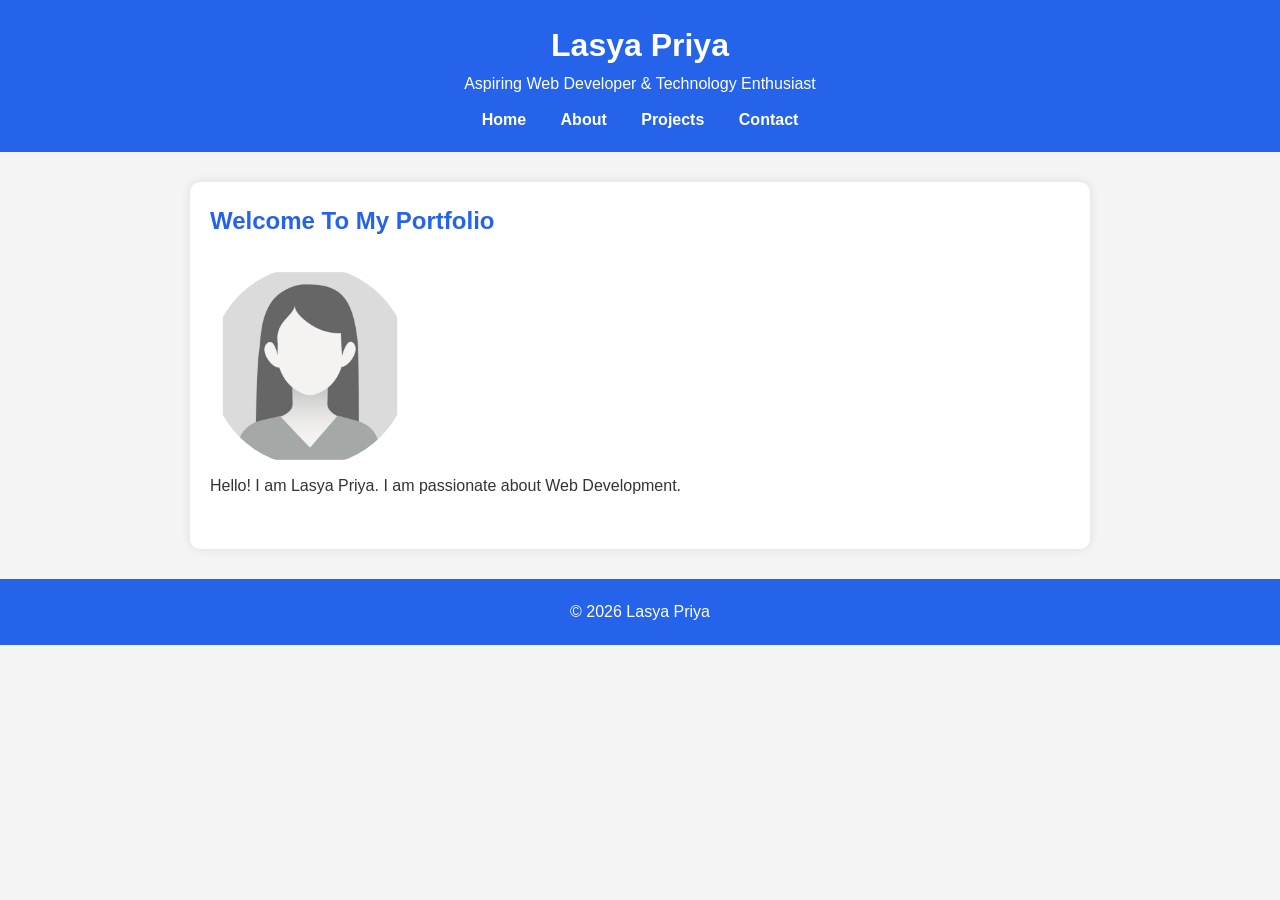
<file: index.html>
<!DOCTYPE html>
<html lang="en">

<head>

    <meta charset="UTF-8">

    <meta name="viewport"
          content="width=device-width, initial-scale=1.0">

    <meta name="description"
          content="Portfolio Website of Lasya Priya">

    <meta name="keywords"
          content="Portfolio, HTML, CSS, JavaScript">

    <meta name="author"
          content="Lasya Priya">
    <link rel="stylesheet" href="style.css">
    <title>Home | Portfolio</title>

</head>

<body>

    <!-- Website Header -->
    <header>

        <h1>Lasya Priya</h1>

        <p>Aspiring Web Developer & Technology Enthusiast</p>
        <!-- Navigation -->
        <nav aria-label="Main Navigation">

            <a href="index.html">Home</a>

            <a href="about.html">About</a>

            <a href="projects.html">Projects</a>

            <a href="contact.html">Contact</a>

        </nav>

    </header>

    <!-- Main Content -->
    <main>

        <section>

            <h2>Welcome To My Portfolio</h2>

            <img src="profile.jpg"
                 alt="Profile picture"
                 width="200">

            <p>
                Hello! I am Lasya Priya.
                I am passionate about Web Development.
            </p>

        </section>

    </main>

    <footer>

        <p>
            © 2026 Lasya Priya
        </p>

    </footer>

</body>

</html>
</file>
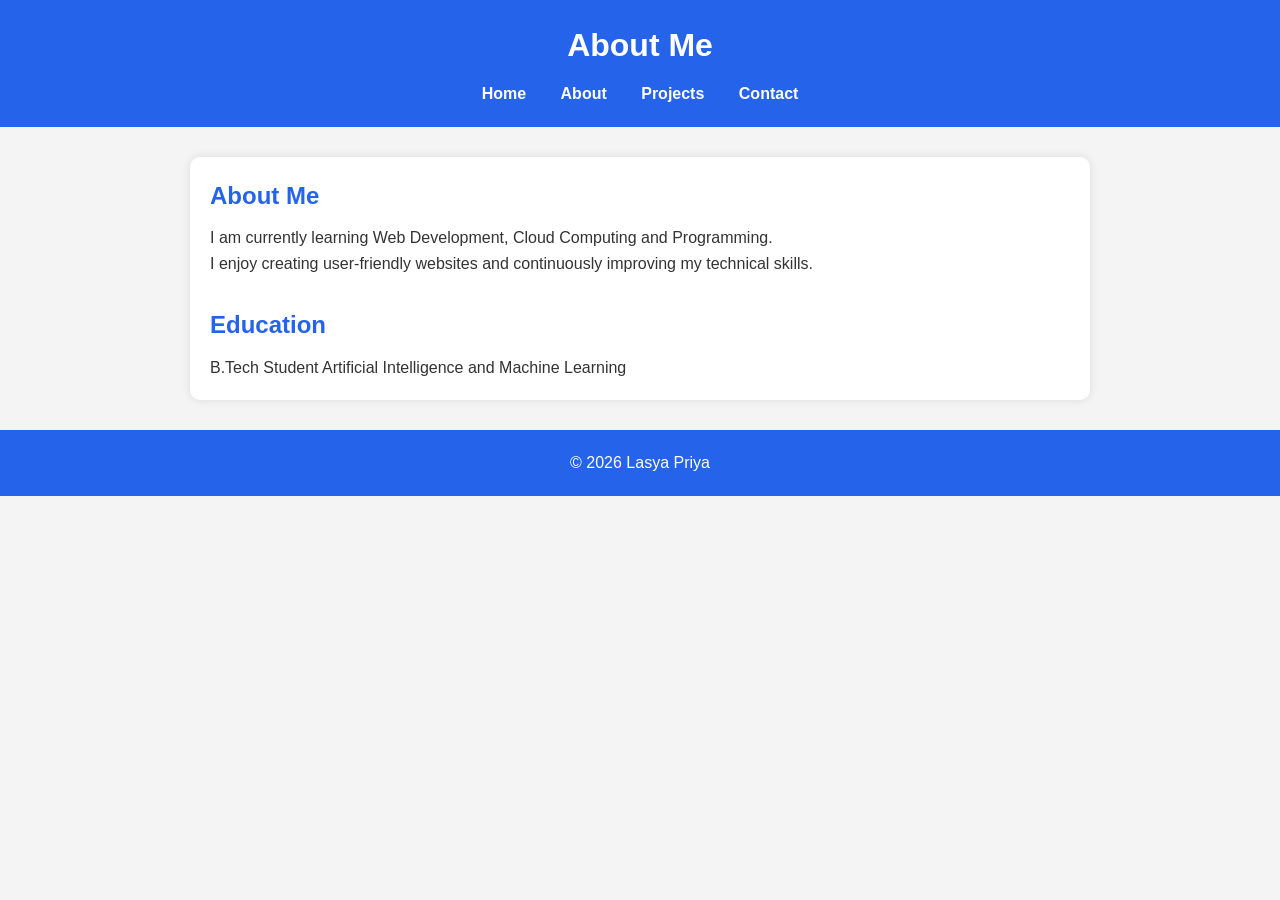
<file: about.html>
<!DOCTYPE html>
<html lang="en">

<head>

<meta charset="UTF-8">

<meta name="viewport"
content="width=device-width, initial-scale=1.0">
<link rel="stylesheet" href="style.css">
<title>About Me</title>

</head>

<body>

<header>

<h1>About Me</h1>

<nav aria-label="Main Navigation">

<a href="index.html">Home</a>

<a href="about.html">About</a>

<a href="projects.html">Projects</a>

<a href="contact.html">Contact</a>

</nav>

</header>

<main>

<section>

<h2>About Me</h2>

<p>
I am currently learning Web Development,
Cloud Computing and Programming.
</p>

<p>
I enjoy creating user-friendly websites
and continuously improving my technical skills.
</p>

</section>

<h2>Education</h2>

<p>
B.Tech Student
Artificial Intelligence and Machine Learning
</p>

</section>

</main>

<footer>

<p>© 2026 Lasya Priya</p>

</footer>

</body>

</html>
</file>
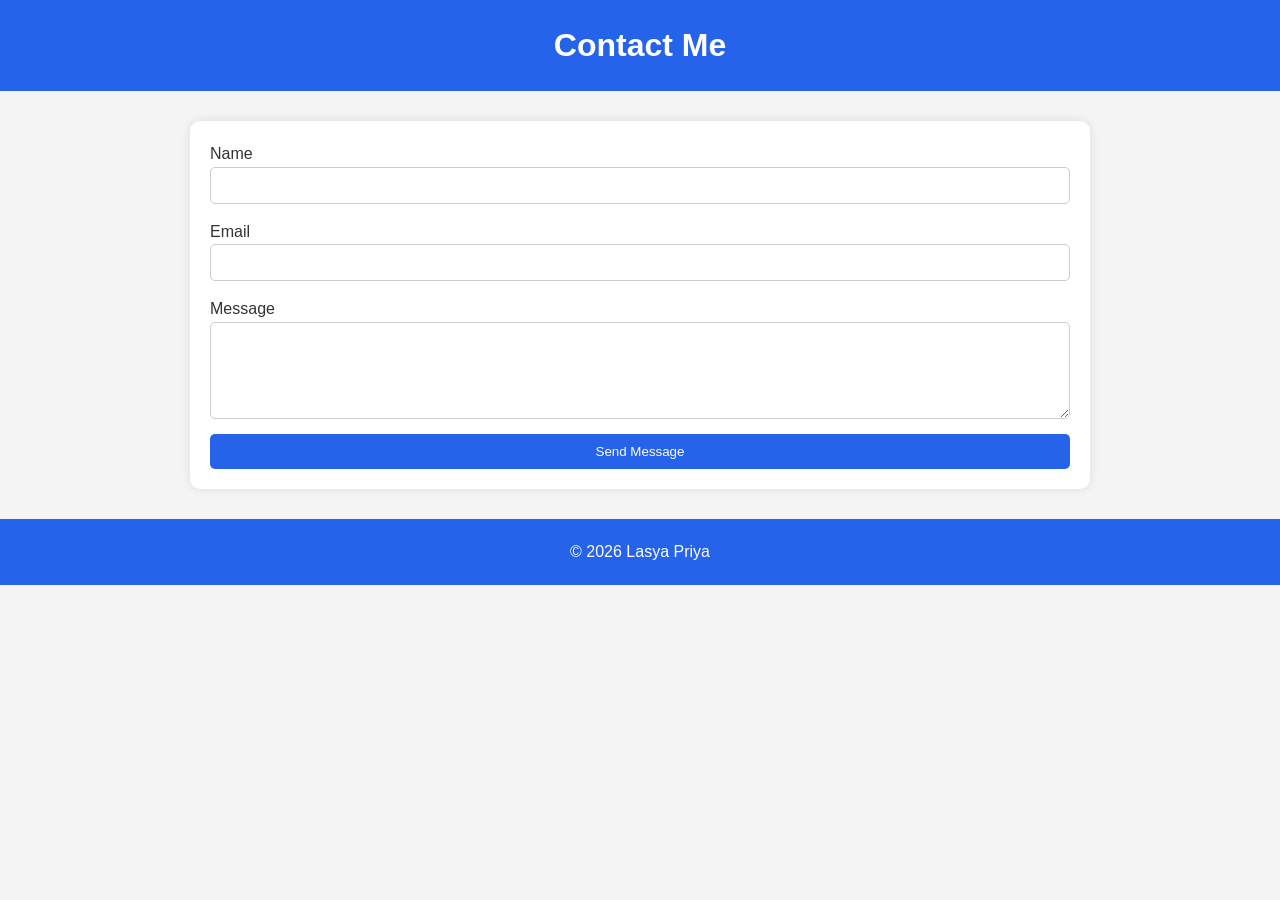
<file: contact.html>
<!DOCTYPE html>
<html lang="en">

<head>

<meta charset="UTF-8">

<meta name="viewport"
content="width=device-width, initial-scale=1.0">
<link rel="stylesheet" href="style.css">
<title>Contact</title>

</head>

<body>

<header>

<h1>Contact Me</h1>

</header>

<main>

<form>

<label for="name">Name</label>

<input
type="text"
id="name"
required>

<label for="email">Email</label>

<input
type="email"
id="email"
required
aria-label="Email Address">

<label for="message">Message</label>

<textarea
id="message"
rows="5"
required></textarea>

<button type="submit">
Send Message
</button>

</form>

</main>

<footer>

<p>© 2026 Lasya Priya</p>

</footer>

</body>

</html>
</file>
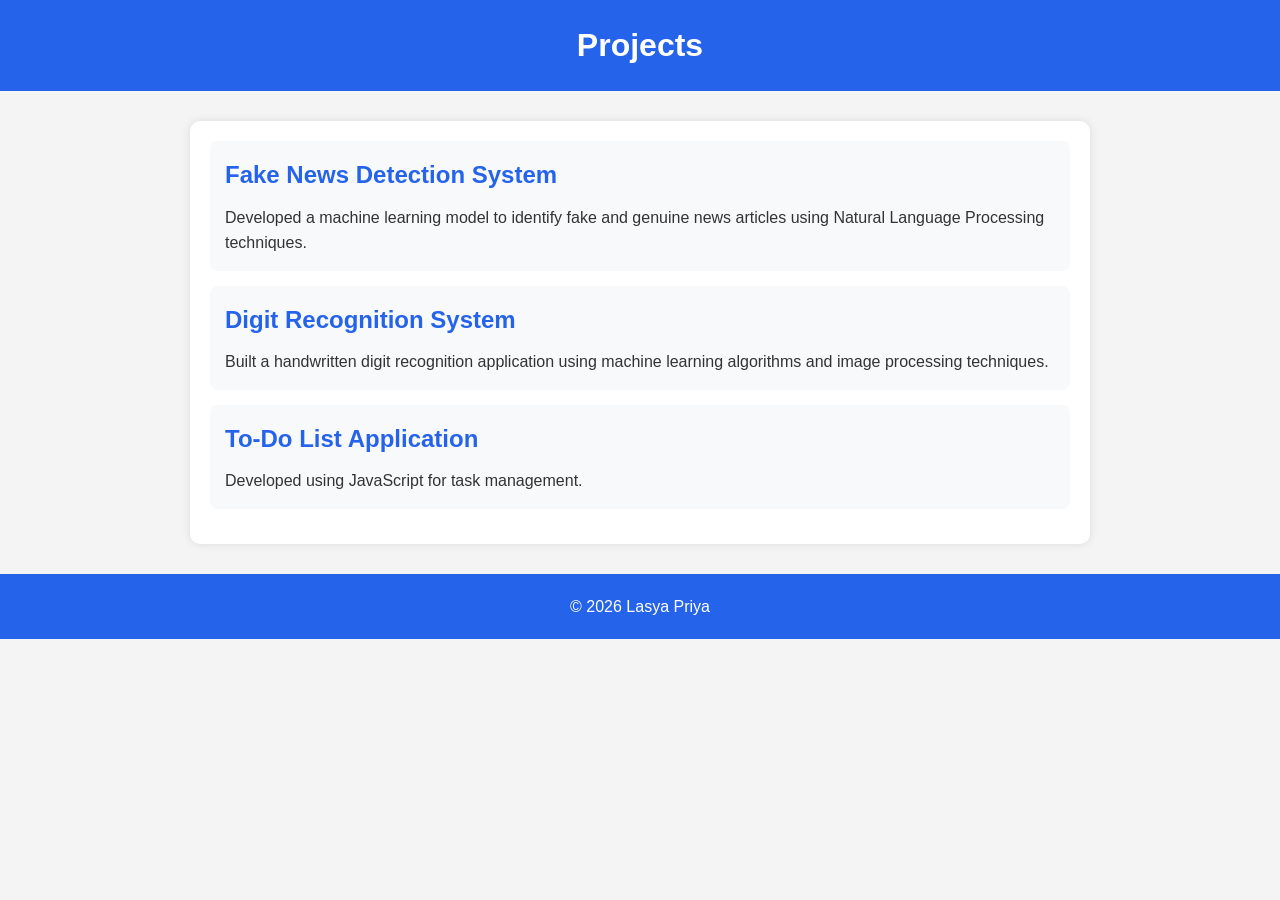
<file: projects.html>
<!DOCTYPE html>
<html lang="en">

<head>

<meta charset="UTF-8">

<meta name="viewport"
content="width=device-width, initial-scale=1.0">
<link rel="stylesheet" href="style.css">
<title>Projects</title>

</head>

<body>

<header>

<h1>Projects</h1>

</header>

<main>

<article>
    <h2>Fake News Detection System</h2>
    <p>
        Developed a machine learning model to identify fake and genuine news articles using Natural Language Processing techniques.
    </p>
</article>

<article>
    <h2>Digit Recognition System</h2>
    <p>
        Built a handwritten digit recognition application using machine learning algorithms and image processing techniques.
    </p>
</article>
<article>

<h2>To-Do List Application</h2>

<p>
Developed using JavaScript for task management.
</p>

</article>

</main>

<footer>

<p>© 2026 Lasya Priya</p>

</footer>

</body>

</html>
</file>
<file: style.css>
*{
    margin:0;
    padding:0;
    box-sizing:border-box;
}

body{
    font-family:Arial, sans-serif;
    line-height:1.6;
    background:#f4f4f4;
    color:#333;
}

header{
    background:#2563eb;
    color:white;
    text-align:center;
    padding:20px;
}

nav{
    margin-top:10px;
}

nav a{
    color:white;
    text-decoration:none;
    margin:0 15px;
    font-weight:bold;
}

nav a:hover{
    text-decoration:underline;
}

main{
    max-width:900px;
    margin:30px auto;
    padding:20px;
    background:white;
    border-radius:10px;
    box-shadow:0 0 10px rgba(0,0,0,0.1);
}

section{
    margin-bottom:30px;
}

h2{
    color:#2563eb;
    margin-bottom:10px;
}

ul{
    padding-left:20px;
}

article{
    background:#f8f9fa;
    padding:15px;
    margin-bottom:15px;
    border-radius:8px;
}

form{
    display:flex;
    flex-direction:column;
}

input,
textarea{
    padding:10px;
    margin-bottom:15px;
    border:1px solid #ccc;
    border-radius:5px;
}

button{
    background:#2563eb;
    color:white;
    border:none;
    padding:10px;
    border-radius:5px;
    cursor:pointer;
}

button:hover{
    background:#1d4ed8;
}

footer{
    text-align:center;
    padding:20px;
    background:#2563eb;
    color:white;
    margin-top:20px;
}

img{
    border-radius:50%;
    margin-top:15px;
}

@media(max-width:768px){

    nav{
    display:flex;
    justify-content:center;
    gap:30px;
    margin-top:15px;
    flex-wrap:wrap;
} 

    main{
        margin:10px;
    }

}
</file>
